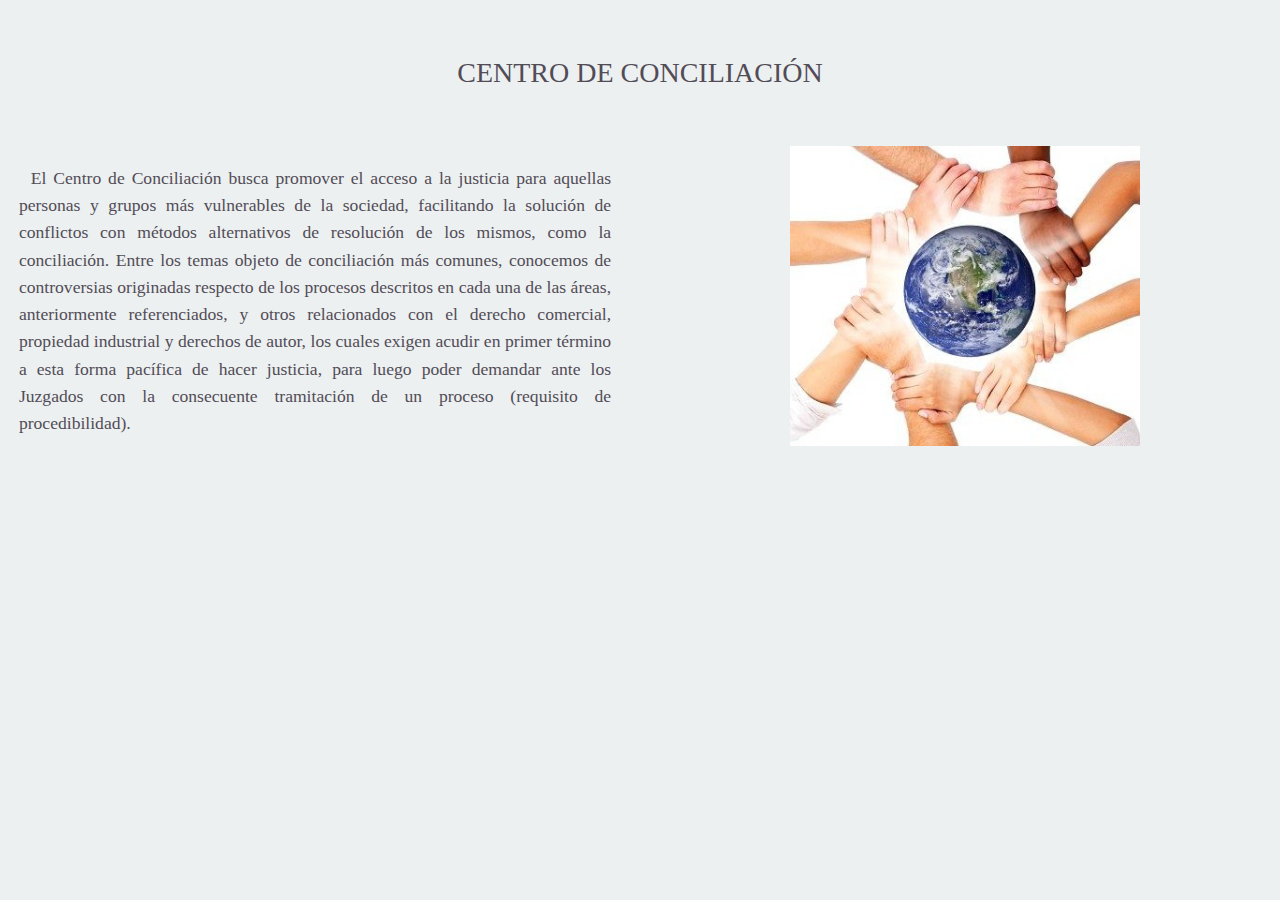
<file: resources/conciliacion.html>
<!DOCTYPE html>
<html>
<head>
    <meta charset="utf-8" />
    <meta http-equiv="X-UA-Compatible" content="IE=edge">
    <title>Conciliación</title>
    <meta name="viewport" content="width=device-width, initial-scale=1">
    <!--Font Awesome-->
    <link rel="stylesheet" href="https://use.fontawesome.com/releases/v5.5.0/css/all.css" integrity="sha384-B4dIYHKNBt8Bc12p+WXckhzcICo0wtJAoU8YZTY5qE0Id1GSseTk6S+L3BlXeVIU" crossorigin="anonymous">
    <!--CSS-->
    <link rel="stylesheet" href="../css/submain.css">
</head>
<body>
    <header>
        <a href="../index.html">
            <i class="fas fa-arrow-circle-left fa-3x"></i>
        </a>
    </header>
    <div class="clearfix-padding"></div>

    <main>
        <h3 class="title center">Centro de Conciliación</h3>
        <div class="clearfix-padding"></div>
        
        <div class="grid2 center">
            <div>
                <p>
                    El Centro de Conciliación busca promover el acceso a la justicia para aquellas personas y grupos más vulnerables de la sociedad, 
                    facilitando la solución de conflictos con métodos alternativos de resolución de los mismos, como la conciliación.
                    Entre los temas objeto de conciliación más comunes, conocemos de controversias originadas respecto de los procesos descritos en cada una de las áreas, anteriormente referenciados, y otros relacionados con el derecho comercial, propiedad industrial y derechos de autor, los cuales exigen acudir en primer término a esta forma pacífica de hacer justicia, 
                    para luego poder demandar ante los Juzgados con la consecuente tramitación de un proceso (requisito de procedibilidad).
                </p>    
            </div>
            <div>
                <img src="../img/pics/imgConciliacion.jpg" alt="Centro de conciliación">
            </div>
        </div>
    </main>
    <footer>
        
    </footer>
</body>
</html>
</file>
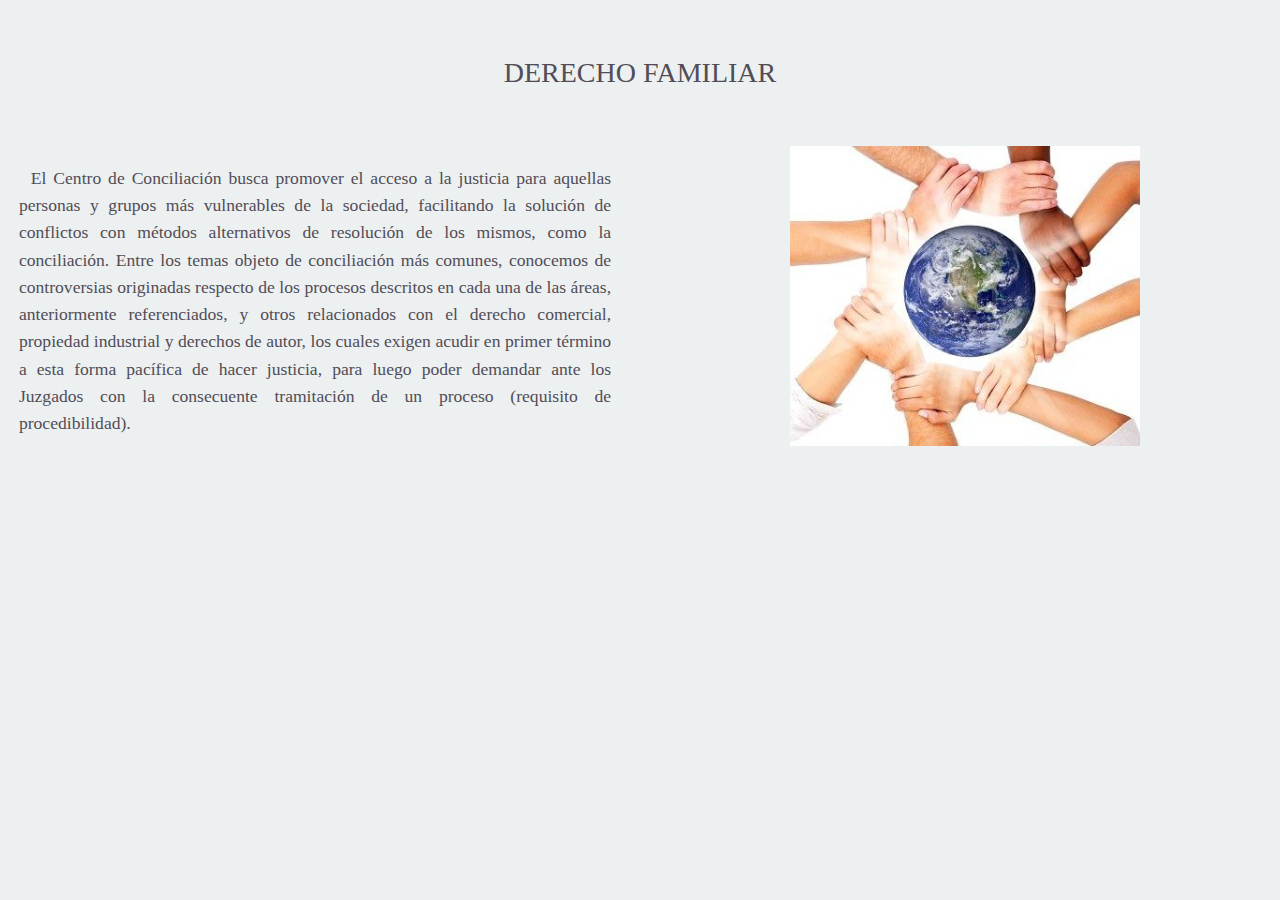
<file: resources/famila.html>
<!DOCTYPE html>
<html>
<head>
    <meta charset="utf-8" />
    <meta http-equiv="X-UA-Compatible" content="IE=edge">
    <title>Familia</title>
    <meta name="viewport" content="width=device-width, initial-scale=1">
    <!--Font Awesome-->
    <link rel="stylesheet" href="https://use.fontawesome.com/releases/v5.5.0/css/all.css" integrity="sha384-B4dIYHKNBt8Bc12p+WXckhzcICo0wtJAoU8YZTY5qE0Id1GSseTk6S+L3BlXeVIU" crossorigin="anonymous">
    <!--CSS-->
    <link rel="stylesheet" href="../css/submain.css">
</head>
<body>
    <header>
        <a href="../index.html">
            <i class="fas fa-arrow-circle-left fa-3x"></i>
        </a>
    </header>
    <div class="clearfix-padding"></div>

    <main>
        <h3 class="title center">Derecho Familiar</h3>
        <div class="clearfix-padding"></div>

        <div class="grid2 center">
            <div>
                <p>
                    El Centro de Conciliación busca promover el acceso a la justicia para aquellas personas y grupos más vulnerables de la sociedad, 
                    facilitando la solución de conflictos con métodos alternativos de resolución de los mismos, como la conciliación.
                    Entre los temas objeto de conciliación más comunes, conocemos de controversias originadas respecto de los procesos descritos en cada una de las áreas, anteriormente referenciados, y otros relacionados con el derecho comercial, propiedad industrial y derechos de autor, los cuales exigen acudir en primer término a esta forma pacífica de hacer justicia, 
                    para luego poder demandar ante los Juzgados con la consecuente tramitación de un proceso (requisito de procedibilidad).    
                </p>
            </div>
            <div>
                <img src="../img/pics/imgConciliacion.jpg" alt="Derecho Familiar">
            </div>
        </div>
    </main>
    <footer>
        
    </footer>
</body>
</html>
</file>
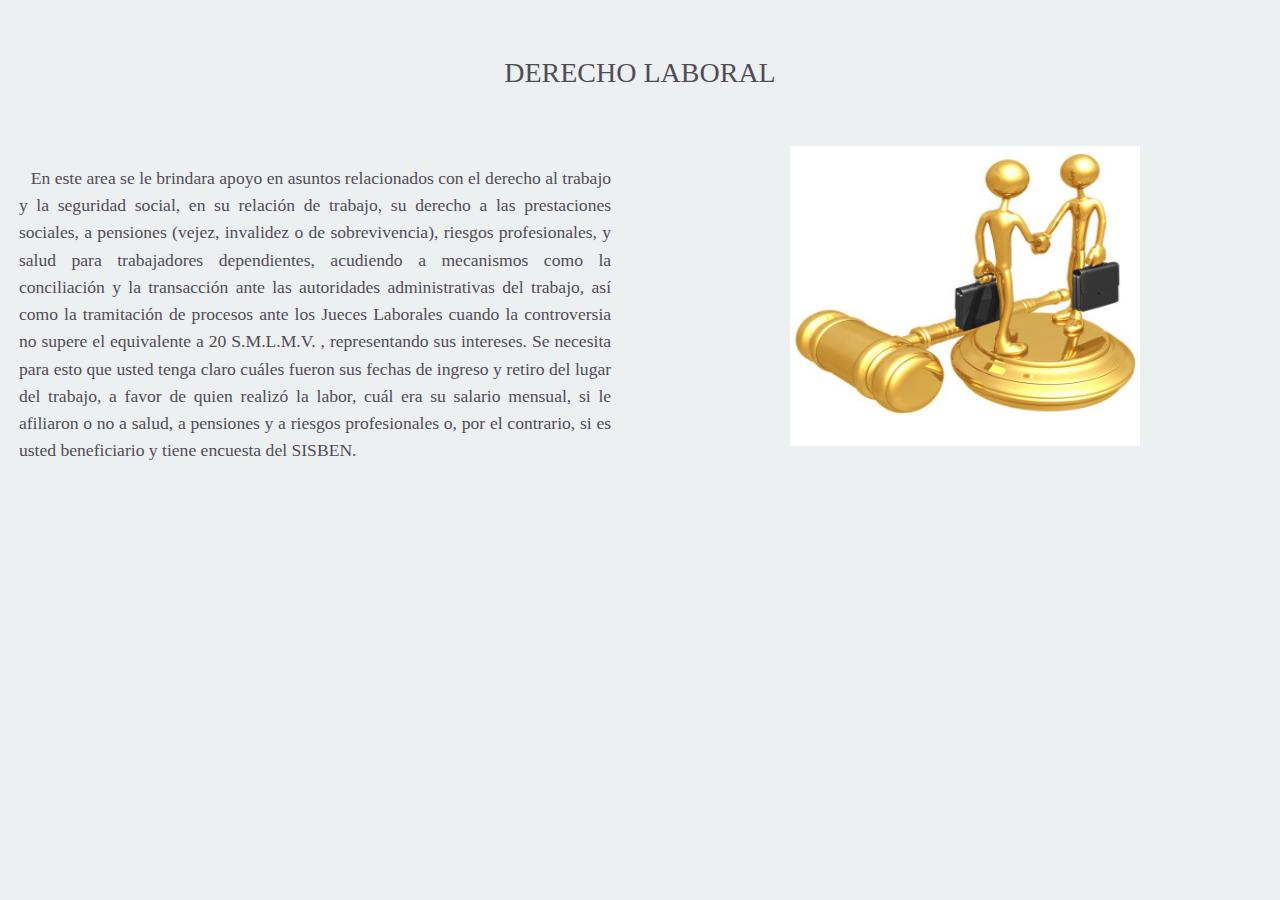
<file: resources/laboral.html>
<!DOCTYPE html>
<html>
<head>
    <meta charset="utf-8" />
    <meta http-equiv="X-UA-Compatible" content="IE=edge">
    <title>Laboral</title>
    <meta name="viewport" content="width=device-width, initial-scale=1">
    <!--Font Awesome-->
    <link rel="stylesheet" href="https://use.fontawesome.com/releases/v5.5.0/css/all.css" integrity="sha384-B4dIYHKNBt8Bc12p+WXckhzcICo0wtJAoU8YZTY5qE0Id1GSseTk6S+L3BlXeVIU" crossorigin="anonymous">
    <!--CSS-->
    <link rel="stylesheet" href="../css/submain.css">
</head>
<body>
    <header>
        <a href="../index.html">
            <i class="fas fa-arrow-circle-left fa-3x"></i>
        </a>
    </header>
    <div class="clearfix-padding"></div>

    <main>
        <h3 class="title center">Derecho Laboral</h3>
        <div class="clearfix-padding"></div>

        <div class="grid2 center">
            <div>
                <p>
                    En este area se le brindara apoyo en asuntos relacionados con el derecho al trabajo y la seguridad social, en su relación de trabajo, su derecho a las prestaciones sociales, a pensiones (vejez, invalidez o de sobrevivencia), 
                    riesgos profesionales, y salud para trabajadores dependientes, 
                    acudiendo a mecanismos como la conciliación y la transacción ante las autoridades administrativas del trabajo, así como la tramitación de procesos ante los Jueces Laborales cuando la controversia no supere el equivalente a 20 S.M.L.M.V. , representando sus intereses.
                    Se necesita para esto que usted tenga claro cuáles fueron sus fechas de ingreso y retiro del lugar del trabajo, a favor de quien realizó la labor, cuál era su salario mensual, si le afiliaron o no a salud, a pensiones y a riesgos profesionales o, 
                    por el contrario, si es usted beneficiario y tiene encuesta del SISBEN.
                </p>
            </div>
            <div>
                <img src="../img/pics/imgLaboral.jpg" alt="Derecho Laboral">
            </div>
        </div>
    </main>
    <footer>
        
    </footer>
</body>
</html>
</file>
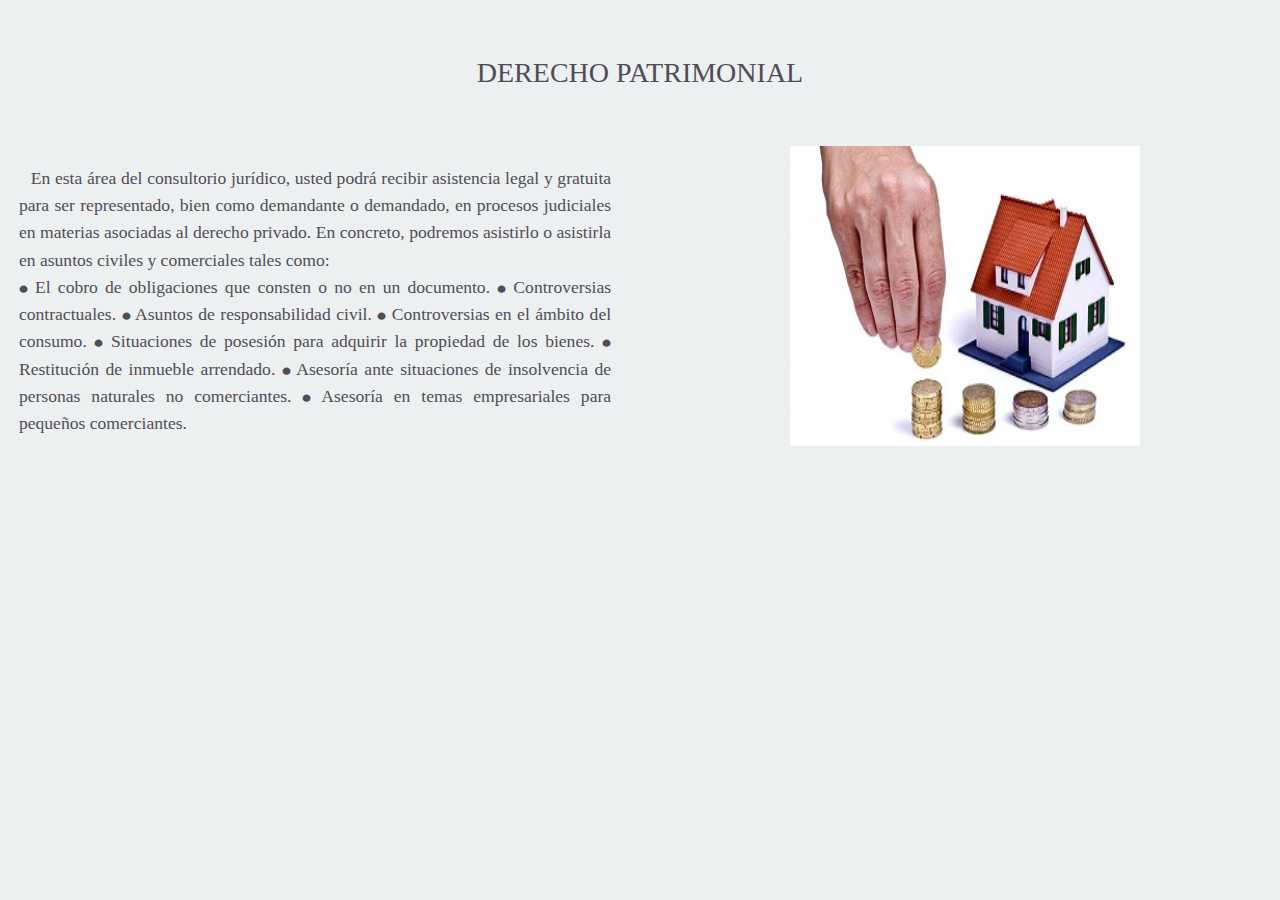
<file: resources/patrimonial.html>
<!DOCTYPE html>
<html>
<head>
    <meta charset="utf-8" />
    <meta http-equiv="X-UA-Compatible" content="IE=edge">
    <title>Patrimonial</title>
    <meta name="viewport" content="width=device-width, initial-scale=1">
    <!--Font Awesome-->
    <link rel="stylesheet" href="https://use.fontawesome.com/releases/v5.5.0/css/all.css" integrity="sha384-B4dIYHKNBt8Bc12p+WXckhzcICo0wtJAoU8YZTY5qE0Id1GSseTk6S+L3BlXeVIU" crossorigin="anonymous">
    <!--CSS-->
    <link rel="stylesheet" href="../css/submain.css">
</head>
<body>
    <header>
        <a href="../index.html">
            <i class="fas fa-arrow-circle-left fa-3x"></i>
        </a>
    </header>
    <div class="clearfix-padding"></div>

    <main>
        <h3 class="title center">Derecho Patrimonial</h3>
        <div class="clearfix-padding"></div>

        <div class="grid2 center">
            <div>
                <p>
                    En esta área del consultorio jurídico, usted podrá recibir asistencia legal y gratuita para ser representado, bien como demandante o demandado, en procesos judiciales en materias asociadas al derecho privado.
                    En concreto, podremos asistirlo o asistirla en asuntos civiles y comerciales tales como:<br/>
                    ⦁ El cobro de obligaciones que consten o no en un documento. 
                    ⦁ Controversias contractuales. 
                    ⦁ Asuntos de responsabilidad civil.
                    ⦁ Controversias en el ámbito del consumo.
                    ⦁ Situaciones de posesión para adquirir la propiedad de los bienes.
                    ⦁ Restitución de inmueble arrendado.
                    ⦁ Asesoría ante situaciones de insolvencia de personas naturales no comerciantes. 
                    ⦁ Asesoría en temas empresariales para pequeños comerciantes.
                </p>
            </div>
            <div>
                <img src="../img/pics/imgPatrimonial.jpg" alt="Derecho Patrimonial">
            </div>
        </div>
    </main>
    <footer>
        
    </footer>
</body>
</html>
</file>
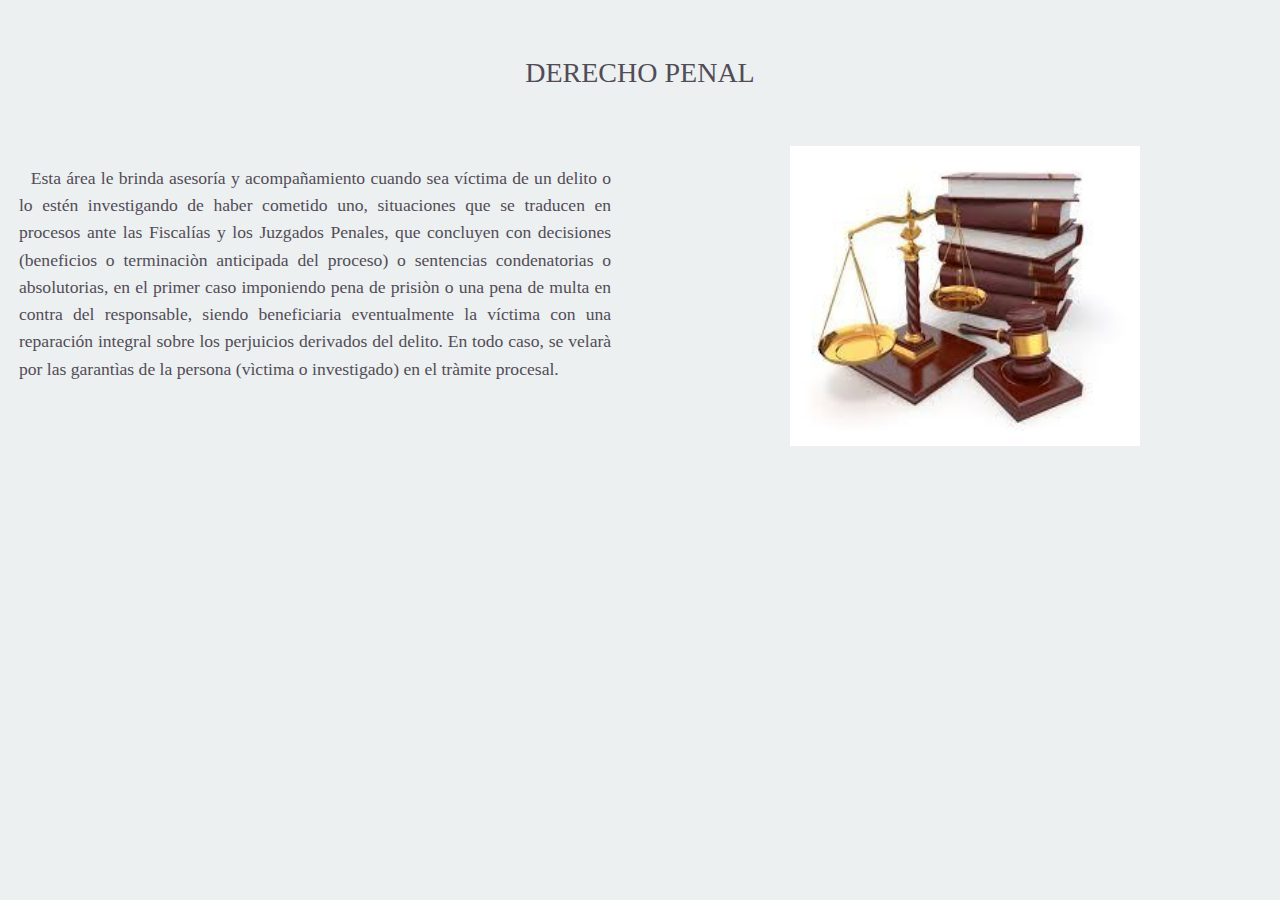
<file: resources/penal.html>
<!DOCTYPE html>
<html>
<head>
    <meta charset="utf-8" />
    <meta http-equiv="X-UA-Compatible" content="IE=edge">
    <title>Penal</title>
    <meta name="viewport" content="width=device-width, initial-scale=1">
    <!--Font Awesome-->
    <link rel="stylesheet" href="https://use.fontawesome.com/releases/v5.5.0/css/all.css" integrity="sha384-B4dIYHKNBt8Bc12p+WXckhzcICo0wtJAoU8YZTY5qE0Id1GSseTk6S+L3BlXeVIU" crossorigin="anonymous">
    <!--CSS-->
    <link rel="stylesheet" href="../css/submain.css">
</head>
<body>
    <header>
        <a href="../index.html">
            <i class="fas fa-arrow-circle-left fa-3x"></i>
        </a>
    </header>
    <div class="clearfix-padding"></div>

    <main>
        <h3 class="title center">Derecho Penal</h3>
        <div class="clearfix-padding"></div>

        <div class="grid2 center">
            <div>
                <p>
                    Esta área le brinda asesoría y acompañamiento cuando sea víctima de un delito o lo estén investigando de haber cometido uno, 
                    situaciones que se traducen en procesos ante las Fiscalías y los Juzgados Penales, que concluyen con decisiones (beneficios o terminaciòn anticipada del proceso) o sentencias condenatorias o absolutorias, en el primer caso imponiendo pena de prisiòn o  una pena de multa en contra del responsable, siendo beneficiaria eventualmente la víctima con una reparación integral sobre los perjuicios derivados del delito. En todo caso, 
                    se velarà por las garantìas de la persona (vìctima o investigado) en el tràmite procesal.     
                </p>
            </div>
            <div>
                <img src="../img/pics/imgPenal.jpg" alt="Derecho Penal">
            </div>
        </div>
    </main>
    <footer>
        
    </footer>
</body>
</html>
</file>
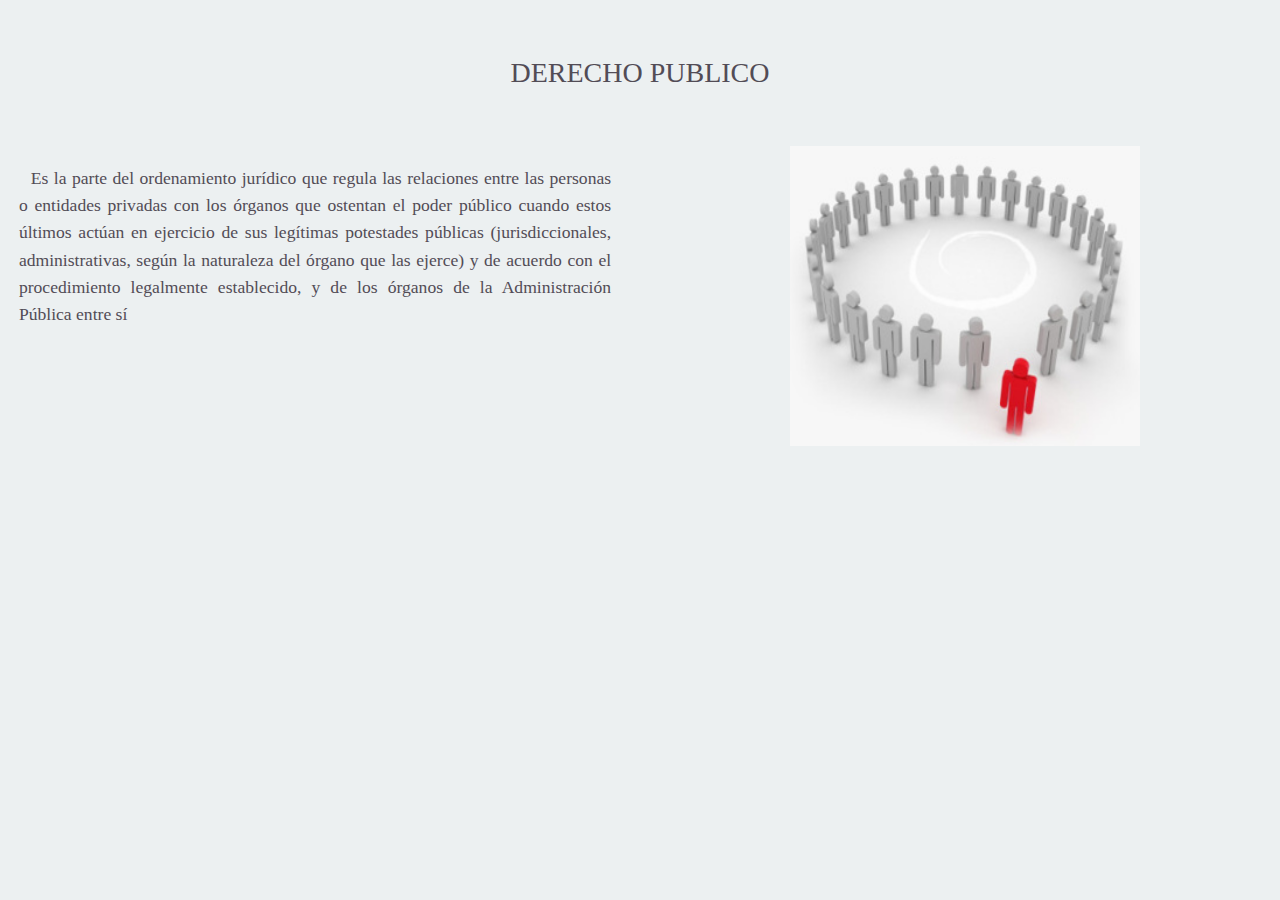
<file: resources/publico.html>
<!DOCTYPE html>
<html>
<head>
    <meta charset="utf-8" />
    <meta http-equiv="X-UA-Compatible" content="IE=edge">
    <title>Publico</title>
    <meta name="viewport" content="width=device-width, initial-scale=1">
    <!--Font Awesome-->
    <link rel="stylesheet" href="https://use.fontawesome.com/releases/v5.5.0/css/all.css" integrity="sha384-B4dIYHKNBt8Bc12p+WXckhzcICo0wtJAoU8YZTY5qE0Id1GSseTk6S+L3BlXeVIU" crossorigin="anonymous">
    <!--CSS-->
    <link rel="stylesheet" href="../css/submain.css">
</head>
<body>
    <header>
        <a href="../index.html">
            <i class="fas fa-arrow-circle-left fa-3x"></i>
        </a>
    </header>
    <div class="clearfix-padding"></div>

    <main>
        <h3 class="title center">Derecho Publico</h3>
        <div class="clearfix-padding"></div>

        <div class="grid2 center">
            <div>
                <p>
                Es la parte del ordenamiento jurídico que regula las relaciones entre las personas o entidades privadas con los órganos que ostentan el poder público cuando estos últimos actúan en ejercicio de sus legítimas potestades públicas (jurisdiccionales, administrativas, según la naturaleza del órgano que las ejerce) y de acuerdo con el procedimiento legalmente establecido, y de los órganos de la Administración Pública entre sí   
                </p>
            </div>
            <div>
                <img src="../img/pics/imgPublico.jpg" alt="Derecho Publico">
            </div>
        </div>
    </main>
    <footer>
        
    </footer>
</body>
</html>
</file>
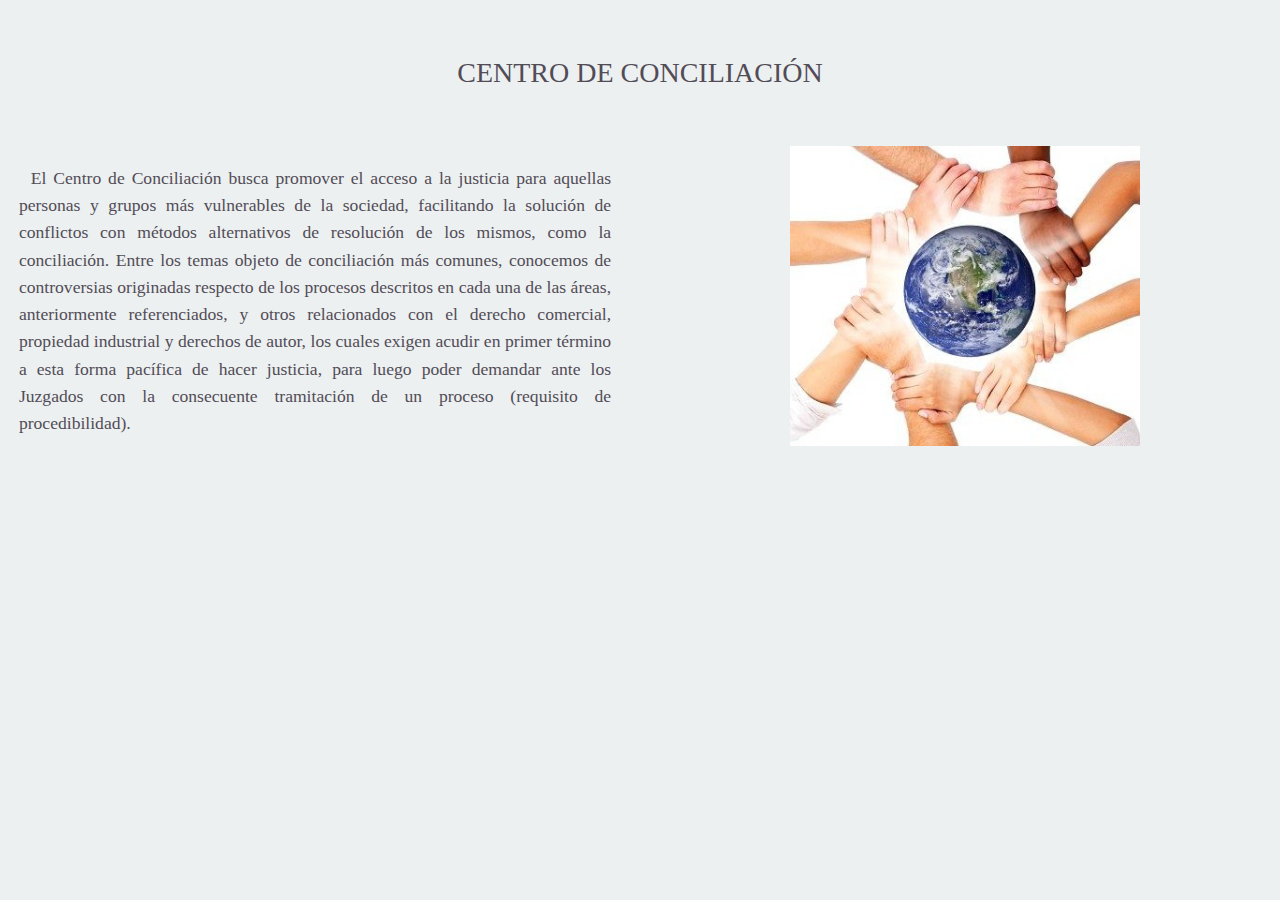
<file: legalOficce/resources/conciliacion.html>
<!DOCTYPE html>
<html>
<head>
    <meta charset="utf-8" />
    <meta http-equiv="X-UA-Compatible" content="IE=edge">
    <title>Conciliación</title>
    <meta name="viewport" content="width=device-width, initial-scale=1">
    <!--Font Awesome-->
    <link rel="stylesheet" href="https://use.fontawesome.com/releases/v5.5.0/css/all.css" integrity="sha384-B4dIYHKNBt8Bc12p+WXckhzcICo0wtJAoU8YZTY5qE0Id1GSseTk6S+L3BlXeVIU" crossorigin="anonymous">
    <!--CSS-->
    <link rel="stylesheet" href="../css/submain.css">
</head>
<body>
    <header>
        <a href="../index.html">
            <i class="fas fa-arrow-circle-left fa-3x"></i>
        </a>
    </header>
    <div class="clearfix-padding"></div>

    <main>
        <h3 class="title center">Centro de Conciliación</h3>
        <div class="clearfix-padding"></div>
        
        <div class="grid2 center">
            <div>
                <p>
                    El Centro de Conciliación busca promover el acceso a la justicia para aquellas personas y grupos más vulnerables de la sociedad, 
                    facilitando la solución de conflictos con métodos alternativos de resolución de los mismos, como la conciliación.
                    Entre los temas objeto de conciliación más comunes, conocemos de controversias originadas respecto de los procesos descritos en cada una de las áreas, anteriormente referenciados, y otros relacionados con el derecho comercial, propiedad industrial y derechos de autor, los cuales exigen acudir en primer término a esta forma pacífica de hacer justicia, 
                    para luego poder demandar ante los Juzgados con la consecuente tramitación de un proceso (requisito de procedibilidad).
                </p>    
            </div>
            <div>
                <img src="../img/pics/imgConciliacion.jpg" alt="Centro de conciliación">
            </div>
        </div>
    </main>
</body>
</html>
</file>
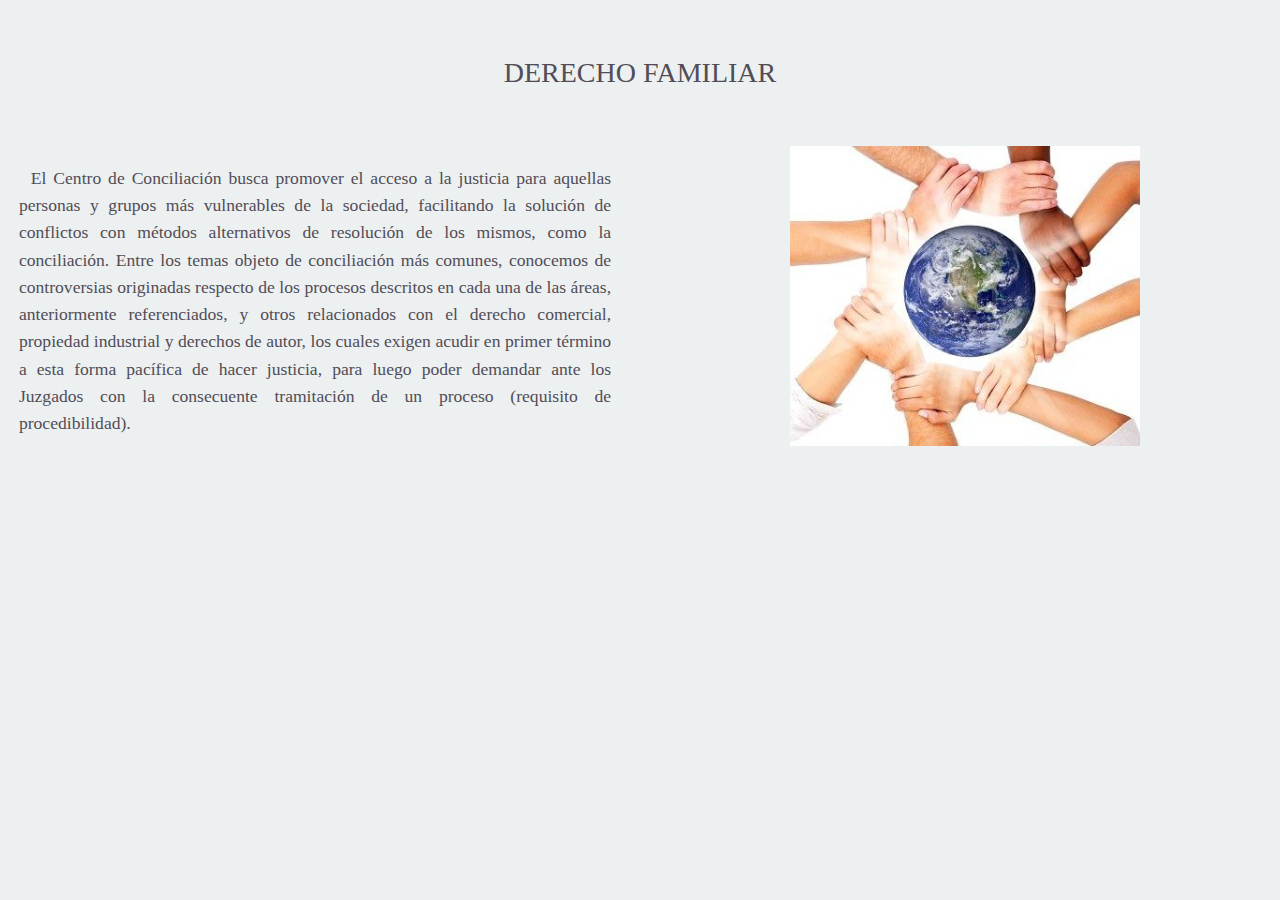
<file: legalOficce/resources/famila.html>
<!DOCTYPE html>
<html>
<head>
    <meta charset="utf-8" />
    <meta http-equiv="X-UA-Compatible" content="IE=edge">
    <title>Familia</title>
    <meta name="viewport" content="width=device-width, initial-scale=1">
    <!--Font Awesome-->
    <link rel="stylesheet" href="https://use.fontawesome.com/releases/v5.5.0/css/all.css" integrity="sha384-B4dIYHKNBt8Bc12p+WXckhzcICo0wtJAoU8YZTY5qE0Id1GSseTk6S+L3BlXeVIU" crossorigin="anonymous">
    <!--CSS-->
    <link rel="stylesheet" href="../css/submain.css">
</head>
<body>
    <header>
        <a href="../index.html">
            <i class="fas fa-arrow-circle-left fa-3x"></i>
        </a>
    </header>
    <div class="clearfix-padding"></div>

    <main>
        <h3 class="title center">Derecho Familiar</h3>
        <div class="clearfix-padding"></div>

        <div class="grid2 center">
            <div>
                <p>
                    El Centro de Conciliación busca promover el acceso a la justicia para aquellas personas y grupos más vulnerables de la sociedad, 
                    facilitando la solución de conflictos con métodos alternativos de resolución de los mismos, como la conciliación.
                    Entre los temas objeto de conciliación más comunes, conocemos de controversias originadas respecto de los procesos descritos en cada una de las áreas, anteriormente referenciados, y otros relacionados con el derecho comercial, propiedad industrial y derechos de autor, los cuales exigen acudir en primer término a esta forma pacífica de hacer justicia, 
                    para luego poder demandar ante los Juzgados con la consecuente tramitación de un proceso (requisito de procedibilidad).    
                </p>
            </div>
            <div>
                <img src="../img/pics/imgConciliacion.jpg" alt="Derecho Familiar">
            </div>
        </div>
    </main>
</body>
</html>
</file>
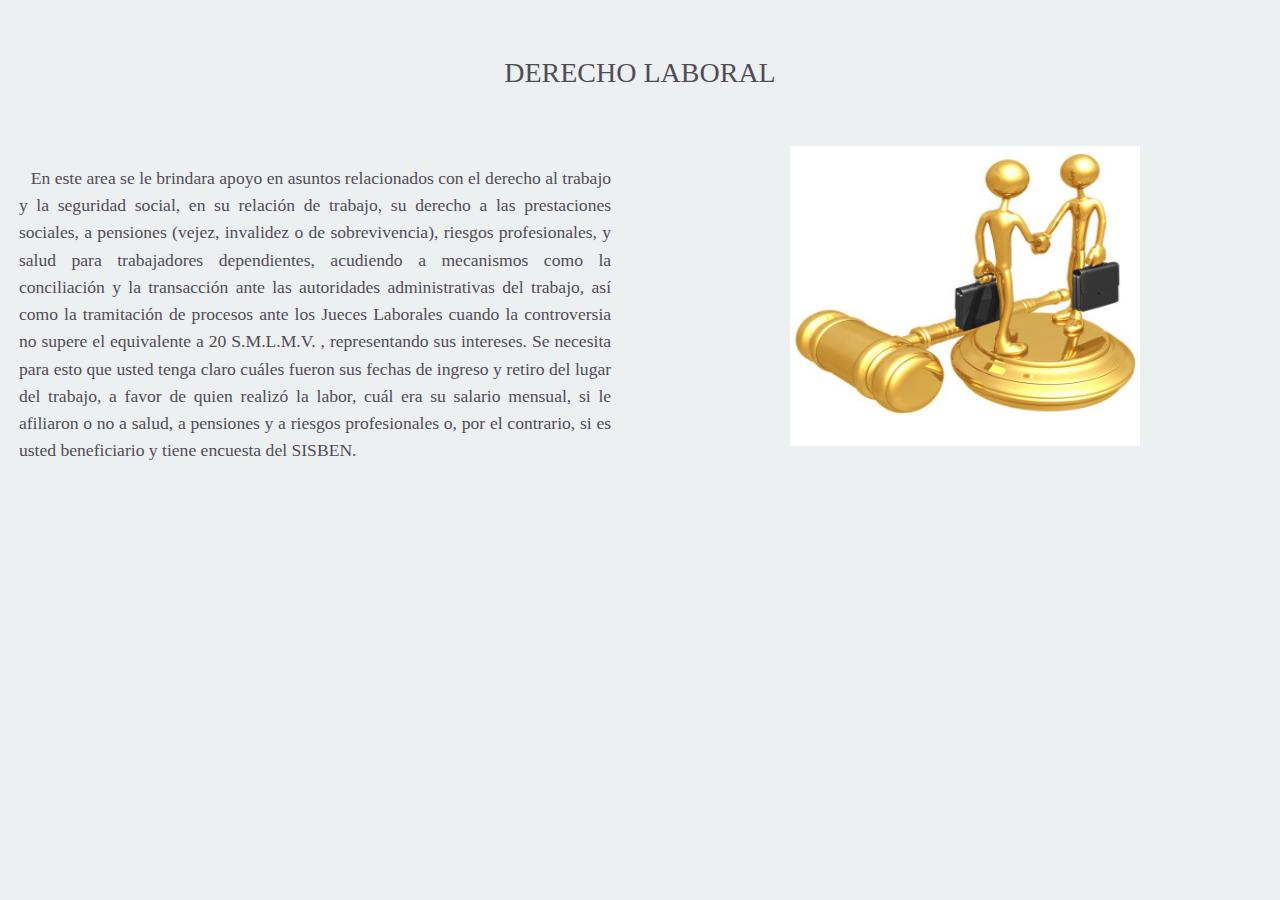
<file: legalOficce/resources/laboral.html>
<!DOCTYPE html>
<html>
<head>
    <meta charset="utf-8" />
    <meta http-equiv="X-UA-Compatible" content="IE=edge">
    <title>Laboral</title>
    <meta name="viewport" content="width=device-width, initial-scale=1">
    <!--Font Awesome-->
    <link rel="stylesheet" href="https://use.fontawesome.com/releases/v5.5.0/css/all.css" integrity="sha384-B4dIYHKNBt8Bc12p+WXckhzcICo0wtJAoU8YZTY5qE0Id1GSseTk6S+L3BlXeVIU" crossorigin="anonymous">
    <!--CSS-->
    <link rel="stylesheet" href="../css/submain.css">
</head>
<body>
    <header>
        <a href="../index.html">
            <i class="fas fa-arrow-circle-left fa-3x"></i>
        </a>
    </header>
    <div class="clearfix-padding"></div>

    <main>
        <h3 class="title center">Derecho Laboral</h3>
        <div class="clearfix-padding"></div>

        <div class="grid2 center">
            <div>
                <p>
                    En este area se le brindara apoyo en asuntos relacionados con el derecho al trabajo y la seguridad social, en su relación de trabajo, su derecho a las prestaciones sociales, a pensiones (vejez, invalidez o de sobrevivencia), 
                    riesgos profesionales, y salud para trabajadores dependientes, 
                    acudiendo a mecanismos como la conciliación y la transacción ante las autoridades administrativas del trabajo, así como la tramitación de procesos ante los Jueces Laborales cuando la controversia no supere el equivalente a 20 S.M.L.M.V. , representando sus intereses.
                    Se necesita para esto que usted tenga claro cuáles fueron sus fechas de ingreso y retiro del lugar del trabajo, a favor de quien realizó la labor, cuál era su salario mensual, si le afiliaron o no a salud, a pensiones y a riesgos profesionales o, 
                    por el contrario, si es usted beneficiario y tiene encuesta del SISBEN.
                </p>
            </div>
            <div>
                <img src="../img/pics/imgLaboral.jpg" alt="Derecho Laboral">
            </div>
        </div>
    </main>
</body>
</html>
</file>
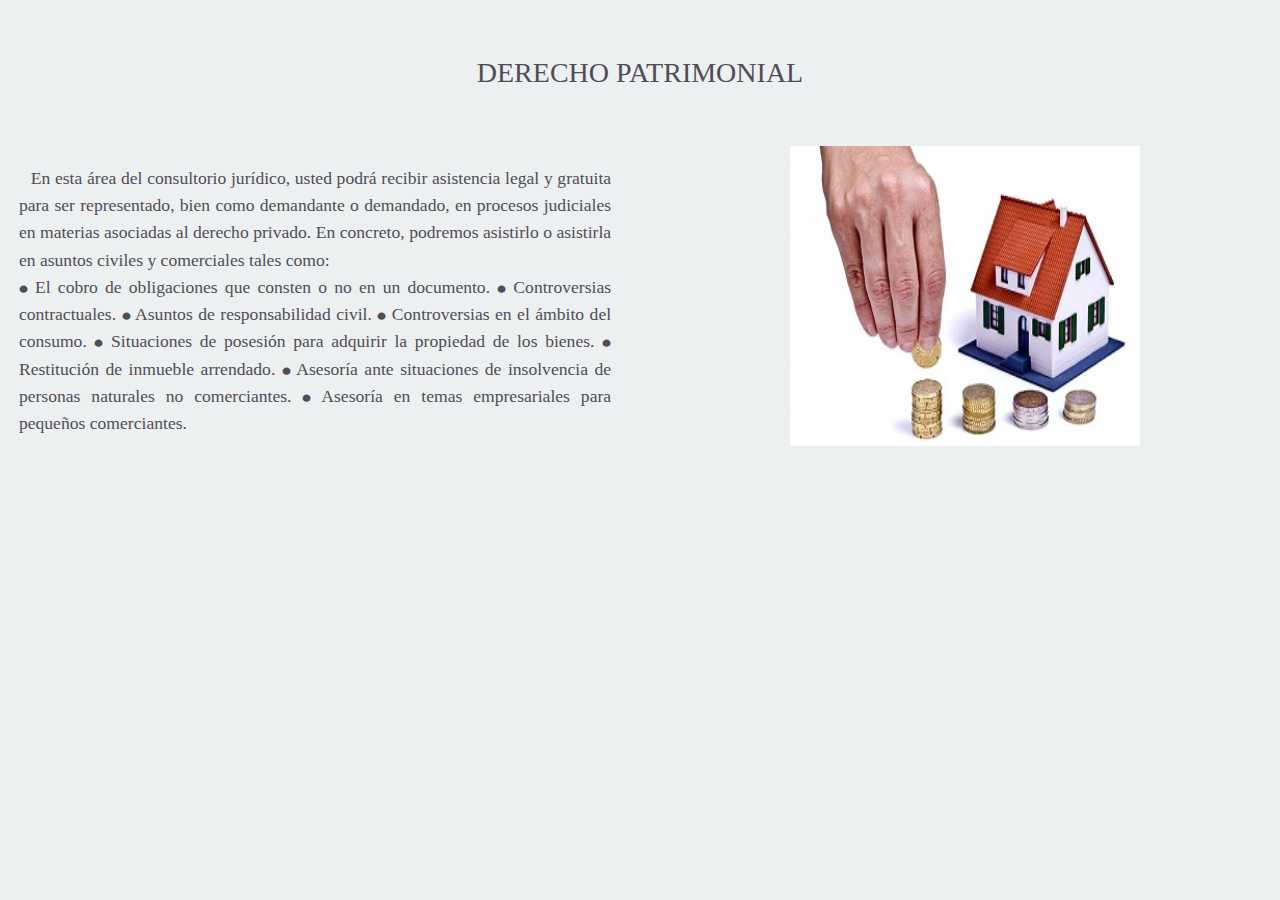
<file: legalOficce/resources/patrimonial.html>
<!DOCTYPE html>
<html>
<head>
    <meta charset="utf-8" />
    <meta http-equiv="X-UA-Compatible" content="IE=edge">
    <title>Patrimonial</title>
    <meta name="viewport" content="width=device-width, initial-scale=1">
    <!--Font Awesome-->
    <link rel="stylesheet" href="https://use.fontawesome.com/releases/v5.5.0/css/all.css" integrity="sha384-B4dIYHKNBt8Bc12p+WXckhzcICo0wtJAoU8YZTY5qE0Id1GSseTk6S+L3BlXeVIU" crossorigin="anonymous">
    <!--CSS-->
    <link rel="stylesheet" href="../css/submain.css">
</head>
<body>
    <header>
        <a href="../index.html">
            <i class="fas fa-arrow-circle-left fa-3x"></i>
        </a>
    </header>
    <div class="clearfix-padding"></div>

    <main>
        <h3 class="title center">Derecho Patrimonial</h3>
        <div class="clearfix-padding"></div>

        <div class="grid2 center">
            <div>
                <p>
                    En esta área del consultorio jurídico, usted podrá recibir asistencia legal y gratuita para ser representado, bien como demandante o demandado, en procesos judiciales en materias asociadas al derecho privado.
                    En concreto, podremos asistirlo o asistirla en asuntos civiles y comerciales tales como:<br/>
                    ⦁ El cobro de obligaciones que consten o no en un documento. 
                    ⦁ Controversias contractuales. 
                    ⦁ Asuntos de responsabilidad civil.
                    ⦁ Controversias en el ámbito del consumo.
                    ⦁ Situaciones de posesión para adquirir la propiedad de los bienes.
                    ⦁ Restitución de inmueble arrendado.
                    ⦁ Asesoría ante situaciones de insolvencia de personas naturales no comerciantes. 
                    ⦁ Asesoría en temas empresariales para pequeños comerciantes.
                </p>
            </div>
            <div>
                <img src="../img/pics/imgPatrimonial.jpg" alt="Derecho Patrimonial">
            </div>
        </div>
    </main>
</body>
</html>
</file>
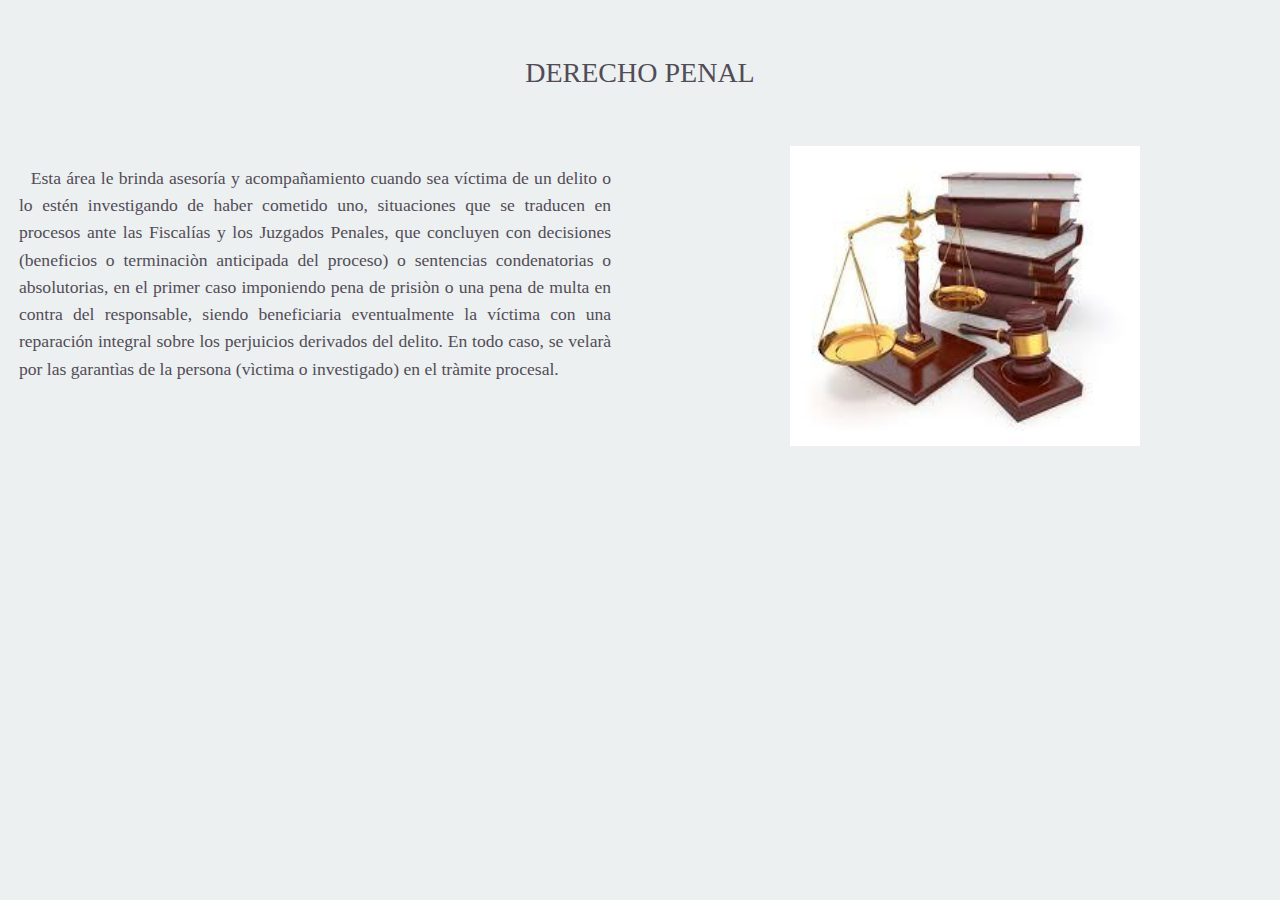
<file: legalOficce/resources/penal.html>
<!DOCTYPE html>
<html>
<head>
    <meta charset="utf-8" />
    <meta http-equiv="X-UA-Compatible" content="IE=edge">
    <title>Penal</title>
    <meta name="viewport" content="width=device-width, initial-scale=1">
    <!--Font Awesome-->
    <link rel="stylesheet" href="https://use.fontawesome.com/releases/v5.5.0/css/all.css" integrity="sha384-B4dIYHKNBt8Bc12p+WXckhzcICo0wtJAoU8YZTY5qE0Id1GSseTk6S+L3BlXeVIU" crossorigin="anonymous">
    <!--CSS-->
    <link rel="stylesheet" href="../css/submain.css">
</head>
<body>
    <header>
        <a href="../index.html">
            <i class="fas fa-arrow-circle-left fa-3x"></i>
        </a>
    </header>
    <div class="clearfix-padding"></div>

    <main>
        <h3 class="title center">Derecho Penal</h3>
        <div class="clearfix-padding"></div>

        <div class="grid2 center">
            <div>
                <p>
                    Esta área le brinda asesoría y acompañamiento cuando sea víctima de un delito o lo estén investigando de haber cometido uno, 
                    situaciones que se traducen en procesos ante las Fiscalías y los Juzgados Penales, que concluyen con decisiones (beneficios o terminaciòn anticipada del proceso) o sentencias condenatorias o absolutorias, en el primer caso imponiendo pena de prisiòn o  una pena de multa en contra del responsable, siendo beneficiaria eventualmente la víctima con una reparación integral sobre los perjuicios derivados del delito. En todo caso, 
                    se velarà por las garantìas de la persona (vìctima o investigado) en el tràmite procesal.     
                </p>
            </div>
            <div>
                <img src="../img/pics/imgPenal.jpg" alt="Derecho Penal">
            </div>
        </div>
    </main>
</body>
</html>
</file>
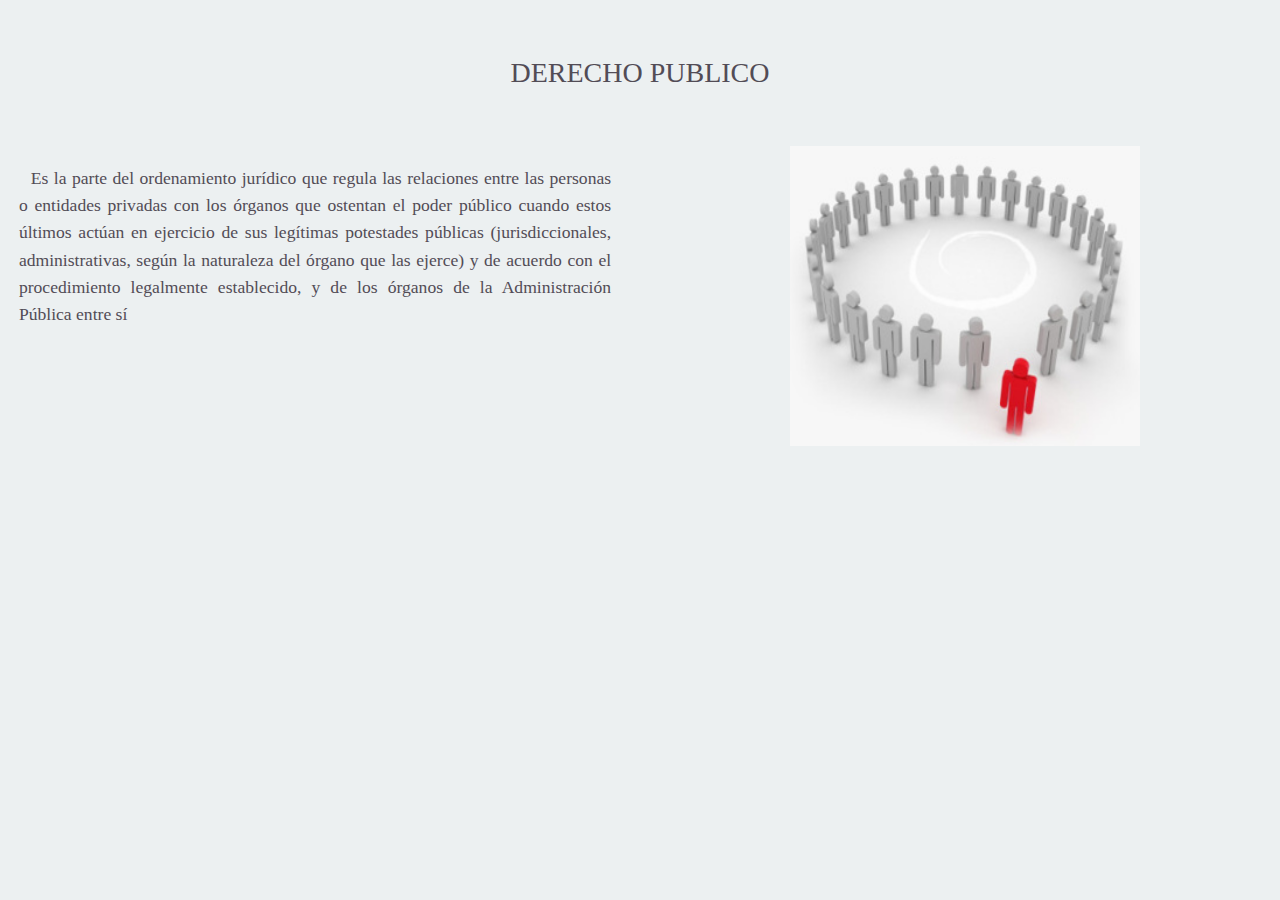
<file: legalOficce/resources/publico.html>
<!DOCTYPE html>
<html>
<head>
    <meta charset="utf-8" />
    <meta http-equiv="X-UA-Compatible" content="IE=edge">
    <title>Publico</title>
    <meta name="viewport" content="width=device-width, initial-scale=1">
    <!--Font Awesome-->
    <link rel="stylesheet" href="https://use.fontawesome.com/releases/v5.5.0/css/all.css" integrity="sha384-B4dIYHKNBt8Bc12p+WXckhzcICo0wtJAoU8YZTY5qE0Id1GSseTk6S+L3BlXeVIU" crossorigin="anonymous">
    <!--CSS-->
    <link rel="stylesheet" href="../css/submain.css">
</head>
<body>
    <header>
        <a href="../index.html">
            <i class="fas fa-arrow-circle-left fa-3x"></i>
        </a>
    </header>
    <div class="clearfix-padding"></div>

    <main>
        <h3 class="title center">Derecho Publico</h3>
        <div class="clearfix-padding"></div>

        <div class="grid2 center">
            <div>
                <p>
                Es la parte del ordenamiento jurídico que regula las relaciones entre las personas o entidades privadas con los órganos que ostentan el poder público cuando estos últimos actúan en ejercicio de sus legítimas potestades públicas (jurisdiccionales, administrativas, según la naturaleza del órgano que las ejerce) y de acuerdo con el procedimiento legalmente establecido, y de los órganos de la Administración Pública entre sí   
                </p>
            </div>
            <div>
                <img src="../img/pics/imgPublico.jpg" alt="Derecho Publico">
            </div>
        </div>
    </main>
</body>
</html>
</file>
<file: css/submain.css>
* {
    margin: 0;
    padding: 0;
    border: 0; 
}

body{
    font-family: 'Slabo 27px', serif;
    background:  #ecf0f1;
}

p {
    color: #524c56;
    font-size: 110%;
    line-height: 155%;
    padding: 3%;
    text-indent: 2%;
    text-align: justify;

}

h3 {
    font-size: 175%;
    line-height: 155%;
    font-weight: 500;
    color: #524c56;
    text-align: center;
    text-transform: uppercase;
    padding: o;

}

.center{
    text-align: center;
    margin: auto;
    padding: 0;
}

.grid2{
    display: grid;
    grid-template-columns: 1fr 1fr;
    grid-gap: 20px;
}

img{
    width: 350px;
    height: 300px;
    margin: 0 auto;
    padding: 0rem;
}

.clearfix-padding{
    clear: both;
    padding: 2%;
}
</file>
<file: legalOficce/css/submain.css>
* {
    margin: 0;
    padding: 0;
    border: 0; 
}

body{
    font-family: 'Slabo 27px', serif;
    background:  #ecf0f1;
}

p {
    color: #524c56;
    font-size: 110%;
    line-height: 155%;
    padding: 3%;
    text-indent: 2%;
    text-align: justify;

}

h3 {
    font-size: 175%;
    line-height: 155%;
    font-weight: 500;
    color: #524c56;
    text-align: center;
    text-transform: uppercase;
    padding: o;

}

.center{
    text-align: center;
    margin: auto;
    padding: 0;
}

.grid2{
    display: grid;
    grid-template-columns: 1fr 1fr;
    grid-gap: 20px;
}

img{
    width: 350px;
    height: 300px;
    margin: 0 auto;
    padding: 0rem;
}

.clearfix-padding{
    clear: both;
    padding: 2%;
}
</file>
